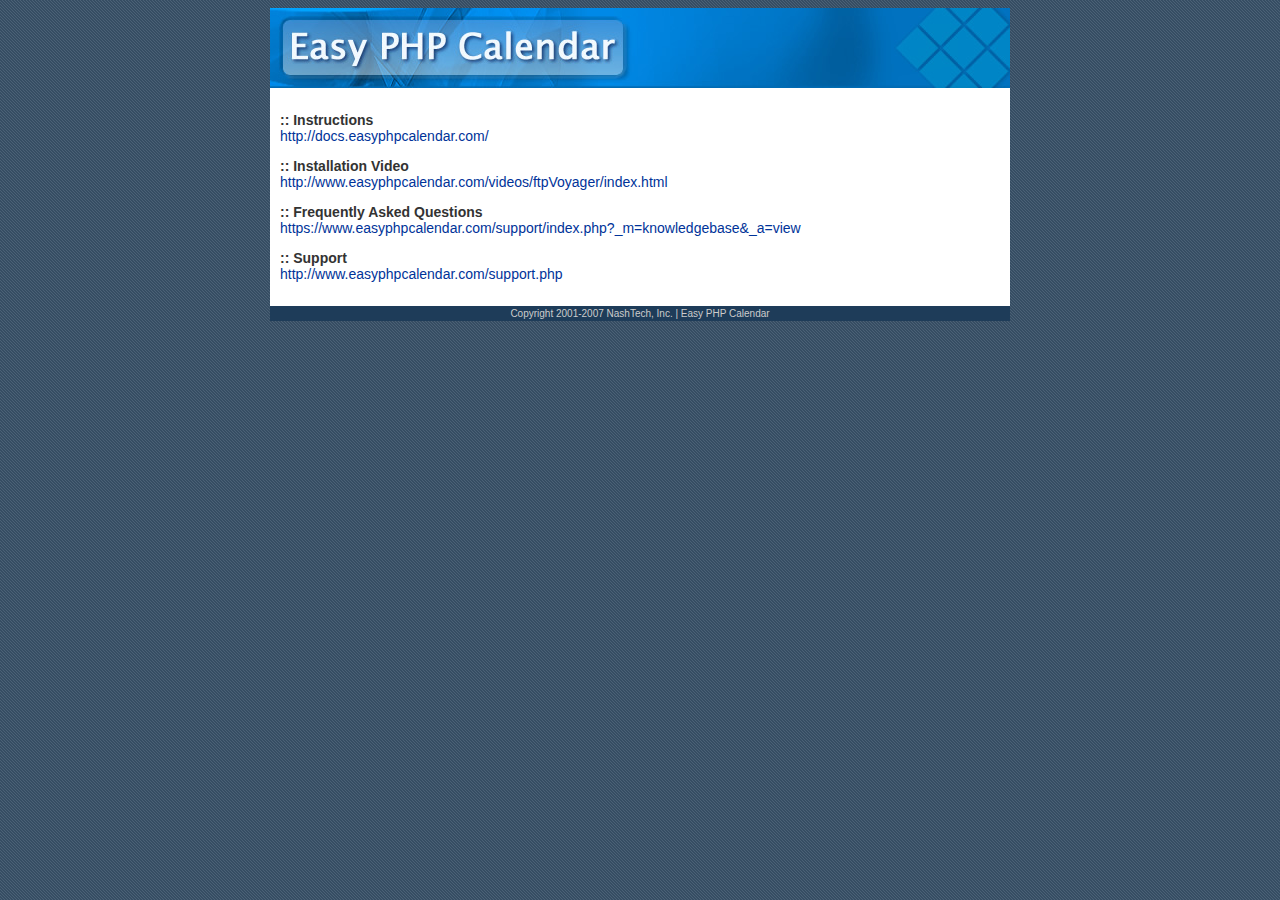
<file: calendar/docs/readme.html>
<!DOCTYPE html PUBLIC "-//W3C//DTD XHTML 1.0 Transitional//EN" "http://www.w3.org/TR/xhtml1/DTD/xhtml1-transitional.dtd">
<html xmlns="http://www.w3.org/1999/xhtml">
<head>
<meta http-equiv="Content-Type" content="text/html; charset=iso-8859-1" />
<title>Instructions</title>
<style type="text/css">
<!--
body,td,th {
	font-family: Geneva, Arial, Helvetica, sans-serif;
	font-size: 14px;
	color: #333333;
}
body {
	background-image: url(../images/background.gif);
}
a:link {
	text-decoration: none;
	color: #003399;
 }
a:visited {
	text-decoration: none;
	color: #003399;
 }
a:hover {
	text-decoration: underline;
	color: #000066;
 }
-->
</style>
<link href="../theme/system/system.css" rel="stylesheet" type="text/css" />
</head>

<body>
<table width="740" border="0" align="center" cellpadding="0" cellspacing="0">
  <tr>
    <td><img src="../images/pageHeader.jpg" width="740>" height="80"></td>
  </tr>
</table>
<table width="740" border="0" align="center" cellpadding="10" cellspacing="0" bgcolor="#FFFFFF">
  <tr>
    <td>
<p><strong>:: Instructions</strong> <br />
  <a href="http://docs.easyphpcalendar.com/">http://docs.easyphpcalendar.com/</a></p>
<p><strong>:: Installation Video</strong><br />
  <a href="http://www.easyphpcalendar.com/videos/ftpVoyager/index.html">http://www.easyphpcalendar.com/videos/ftpVoyager/index.html</a></p>
<p><strong>:: Frequently Asked Questions</strong><br />
  <a href="https://www.easyphpcalendar.com/support/index.php?_m=knowledgebase&amp;_a=view">https://www.easyphpcalendar.com/support/index.php?_m=knowledgebase&amp;_a=view</a></p>
<p><strong>:: Support</strong><br />
  <a href="http://www.easyphpcalendar.com/support.php">http://www.easyphpcalendar.com/support.php</a></p>
</td>
  </tr>
</table>
<table width="740" border="0" align="center" cellpadding="2" cellspacing="0" bgcolor="#1E3C59">
  <tr>
    <td align="center"><a href="http://www.NashTech.net/" target="_blank"><span class="copyright">Copyright 2001-2007 NashTech, Inc.</span></a><span class="copyright"> | </span><a href="http://www.easyphpcalendar.com/" target="_blank"><span class="copyright">Easy PHP Calendar</span></a><span class="copyright"> 
</span></td>
  </tr>
</table>
</body>
</html>
</file>
<file: calendar/theme/system/system.css>
form {
  margin: 0; 
  padding: 0;
  }
.eventsAE {
    font-family: Geneva, Verdana, Arial, sans-serif; 
	font-size: 12px; 
	color: #000000;
	}
.eventsAEtable {
	border: 2px solid #CCCCCC;
	background-color: #FFFFFF;
	}
.whiteBorder {
	border: 2px solid #FFFFFF;
	}
.eventsAEbold {
    font-family: Geneva, Verdana, Arial, sans-serif; 
	font-size: 12px; 
	color: #FFFFFF;
	font-weight: bold;
	}
.eventsAEheaders {
    font-family: Geneva, Verdana, Arial, sans-serif; 
	font-size: 12px; 
	color: #345774;
	font-weight: bold;
	}
.smallText {
    font-family: Geneva, Verdana, Arial, sans-serif; 
	font-size: 10px; 
	color: #000000;
	}
.copyright {
    font-family: Geneva, Verdana, Arial, sans-serif; 
	font-size: 10px; 
	color: #CCCCCC;
	}
.tdWhiteBorder {
	border: 1px solid #FFFFFF;
}
.formBoxBorder {
	border: 1px dotted #CCCCCC;
	background-color: #FBFBFB;
	font-family: Verdana, Arial, Helvetica, sans-serif;
	font-size: 10px;
	color: #3A3A3A;
}
.formElements {
	font-family: Verdana, Arial, Helvetica, sans-serif;
	font-size: 10px;
}
.formButtons {
	font-family: Verdana, Arial, Helvetica, sans-serif;
	font-size: 10px;
}
.setupTitles {
	color: #333333;
	font-weight: bold;
	font-size: 10px;
}
.setupDescr {
	color: #777777;
	font-weight: normal;
	font-size: 10px;
}
.setupHeaders {
	border: 1px solid #EEEEEE;
	background-color: #85A6CD;
	font-family: Verdana, Arial, Helvetica, sans-serif;
	font-size: 11px;
	color: #FFFFFF;
	font-weight: bold;
	font-style: normal;
	line-height: normal;
	text-decoration: none;
	background-image: url(../../images/setupHeaderBG.gif);
	background-repeat: repeat-x;
}
.instructionHeaders {
	border: 2px solid #F1F4F5;
	background-color: #D8E0E2;
	font-family: Verdana, Arial, Helvetica, sans-serif;
	font-size: 12px;
	color: #222222;
	font-weight: bold;
	font-style: normal;
	line-height: normal;
	text-decoration: none;
}
.savedChanges {
	border: 1px solid #B3F885;
	background-color: #D6FBBD;
	font-family: Verdana, Arial, Helvetica, sans-serif;
	font-size: 10px;
	color: #666666;
	font-weight: normal;
	font-style: normal;
	line-height: normal;
	text-decoration: none;
}
.pathsUpdated {
	border: 1px solid #F0F000;
	background-color: #FFFF66;
	font-family: Verdana, Arial, Helvetica, sans-serif;
	font-size: 10px;
	color: #666666;
	font-weight: normal;
	font-style: normal;
	line-height: normal;
	text-decoration: none;
}
.errorTable {
	border: 1px solid #F5A5A5;
	background-color: #FCF4F3;
	font-family: Verdana, Arial, Helvetica, sans-serif;
	font-size: 10px;
	color: #555555;
	font-weight: normal;
	font-style: normal;
	line-height: normal;
	text-decoration: none;
}
.errorBold {
	font-family: Verdana, Arial, Helvetica, sans-serif;
	font-size: 11px;
	color: #FF0000;
	font-weight: bold;
}
.errorNormal {
	font-family: Verdana, Arial, Helvetica, sans-serif;
	font-size: 11px;
    color: #FF0000;
	font-weight: normal;
}
.menuBox {
	border: 1px solid #DED6B8;
}
.popEditBox {
	border: 1px dotted #CCCCCC;
	background-color: #F9F9F9;
	font-family: Verdana, Arial, Helvetica, sans-serif;
	font-size: 9px;
	color: #3A3A3A;
}
</file>
